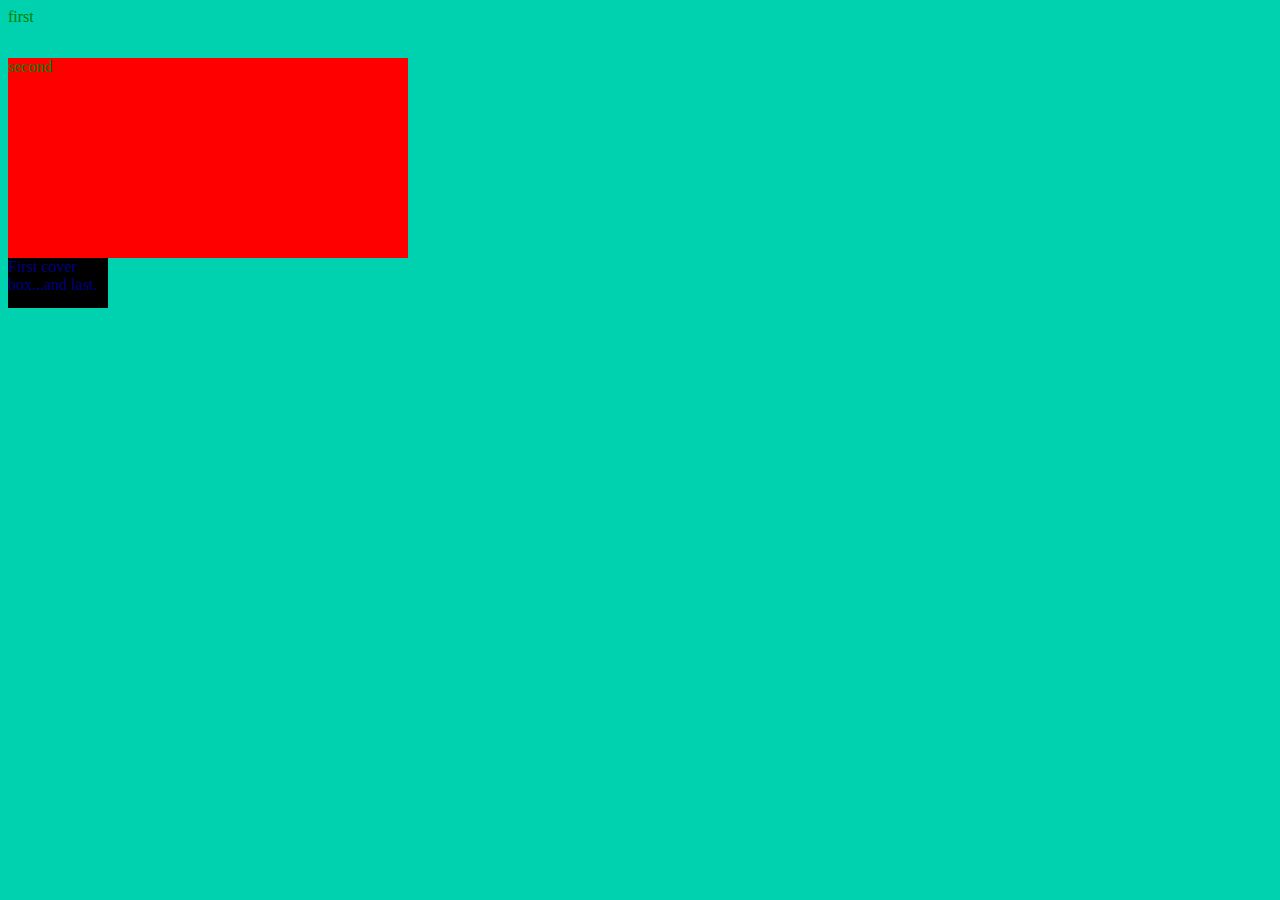
<file: HTML&CSS/Front End/3. CSS Selectors/index.html>
<!DOCTYPE html>
<html lang="en">
<head>
    <meta charset="UTF-8">
    <link rel="stylesheet" type="text/css" href="style.css">
    <title>Title</title>
</head>
<body>
<div class= "menu">
    first
</div>

<div class= "content">
    second
</div>

<div id="cover-box">
    First cover box...and last.
    <!--IDs should be unique, but Chrome will render the identifier more times.-->
</div>

</body>
</html>
</file>
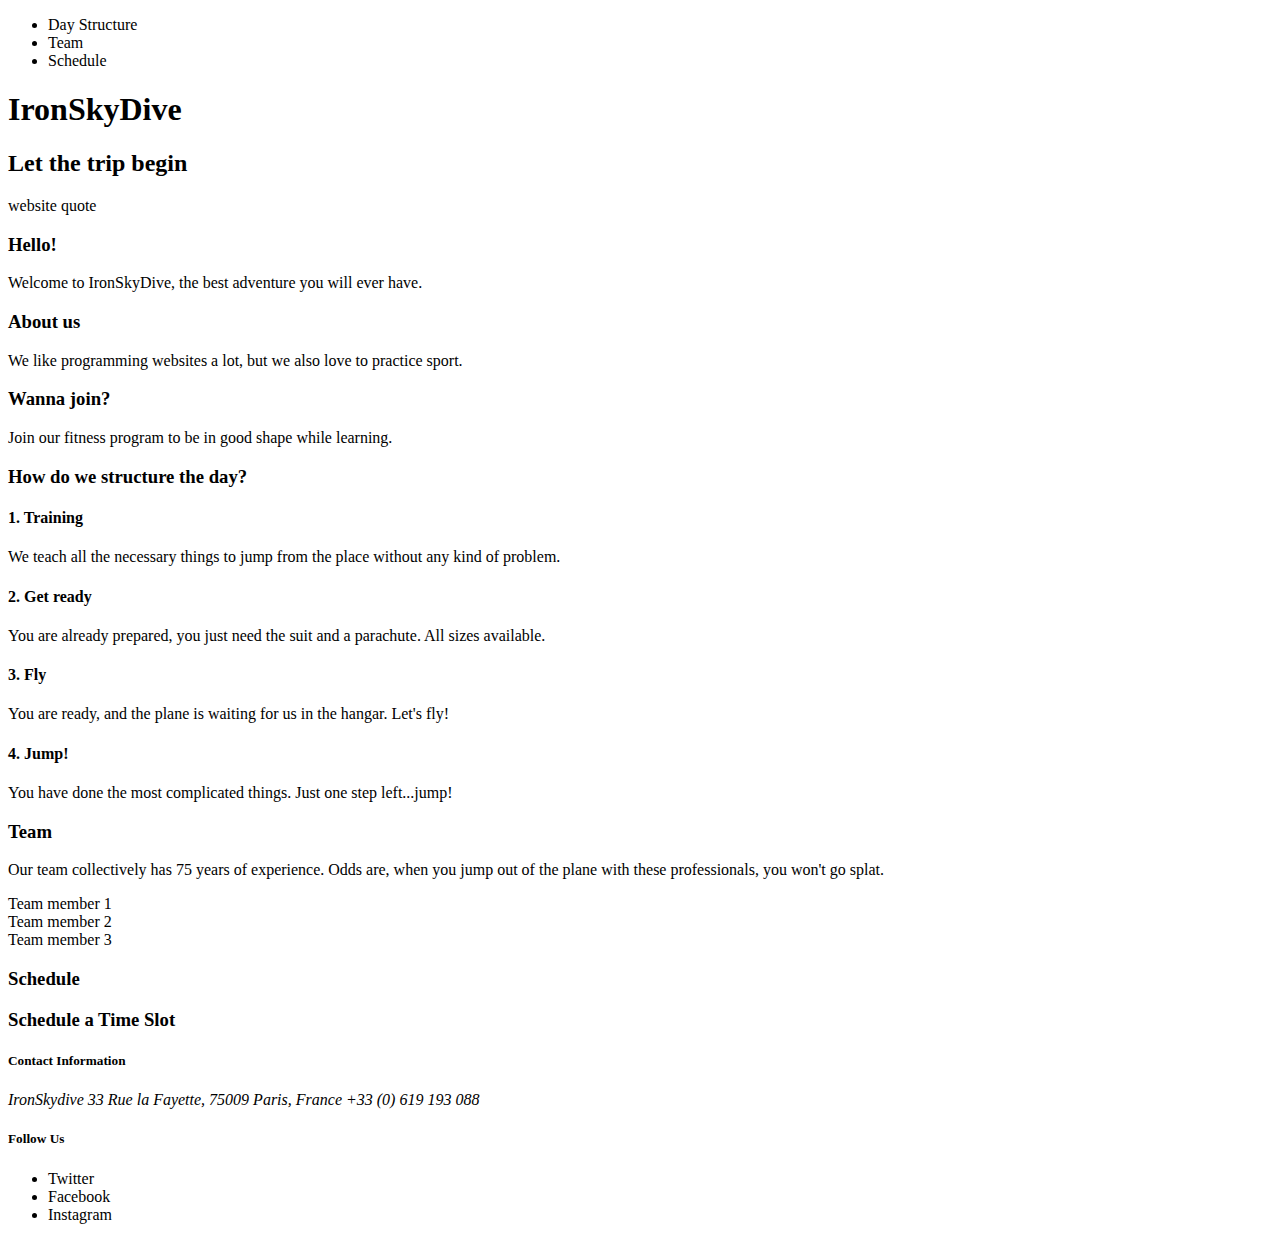
<file: HTML&CSS/Front End/1. Block Elements/IronSkyDive/index.html>
<!DOCTYPE html>
<html lang="en">
<head>
    <meta charset="UTF-8">
    <title>Title</title>
</head>
<body>
<nav>
    <ul>
        <li>Day Structure</li>
        <li>Team</li>
        <li>Schedule</li>
    </ul>
</nav>

<h1>IronSkyDive</h1>
<h2>Let the trip begin</h2>
<aside>website quote</aside>

<div>
    <section>
        <article>
            <h3>Hello!</h3>
            <p>Welcome to IronSkyDive, the best adventure you will ever have.</p>
        </article>
        <article>
            <h3>About us</h3>
            <p>We like programming websites a lot, but we also love to practice sport.</p>
        </article>
        <article>
            <h3>Wanna join?</h3>
            <p>Join our fitness program to be in good shape while learning.</p>
        </article>
    </section>
</div>
<section>
    <h3>How do we structure the day?</h3>
    <article>
        <h4>1. Training</h4>
        <p>We teach all the necessary things to jump from the place without any kind of problem.</p>
    </article>
    <article>
        <h4>2. Get ready</h4>
        <p>You are already prepared, you just need the suit and a parachute. All sizes available.</p>
    </article>
    <article>
        <h4>3. Fly</h4>
        <p>You are ready, and the plane is waiting for us in the hangar. Let's fly!</p>
    </article>
    <article>
        <h4>4. Jump!</h4>
        <p>You have done the most complicated things. Just one step left...jump!</p>
    </article>
</section>
<div>
    <section>
        <h3>Team</h3>
        <p>Our team collectively has 75 years of experience. Odds are, when you jump out of the plane with these professionals, you won't go splat.</p>
        <article>Team member 1</article>
        <article>Team member 2</article>
        <article>Team member 3</article>
    </section>
</div>
<section>
    <h3>Schedule</h3>
    <h3>Schedule a Time Slot</h3>
</section>
<div class="footer">
    <section>
        <h5>Contact Information</h5>
        <address>IronSkydive 33 Rue la Fayette, 75009 Paris, France +33 (0) 619 193 088</address>
        <h5>Follow Us</h5>
        <ul>
            <li>Twitter</li>
            <li>Facebook</li>
            <li>Instagram</li>
        </ul>
    </section>
</div>
</body>
</html>
</file>
<file: HTML&CSS/Front End/3. CSS Selectors/style.css>
body {
    background-color: #00D1AE;
}

.menu {
     width: 400px;
     height: 50px;
     background-color: #00D1AE;
 }

.content {
    width: 400px;
    height: 200px;
    background-color: red;
}

.box {
    width: 400px;
}

#cover-box {
    background-color: black;
    color: navy;
    width: 100px;
    height: 50px;
}

* {
    color: green;
}
</file>
